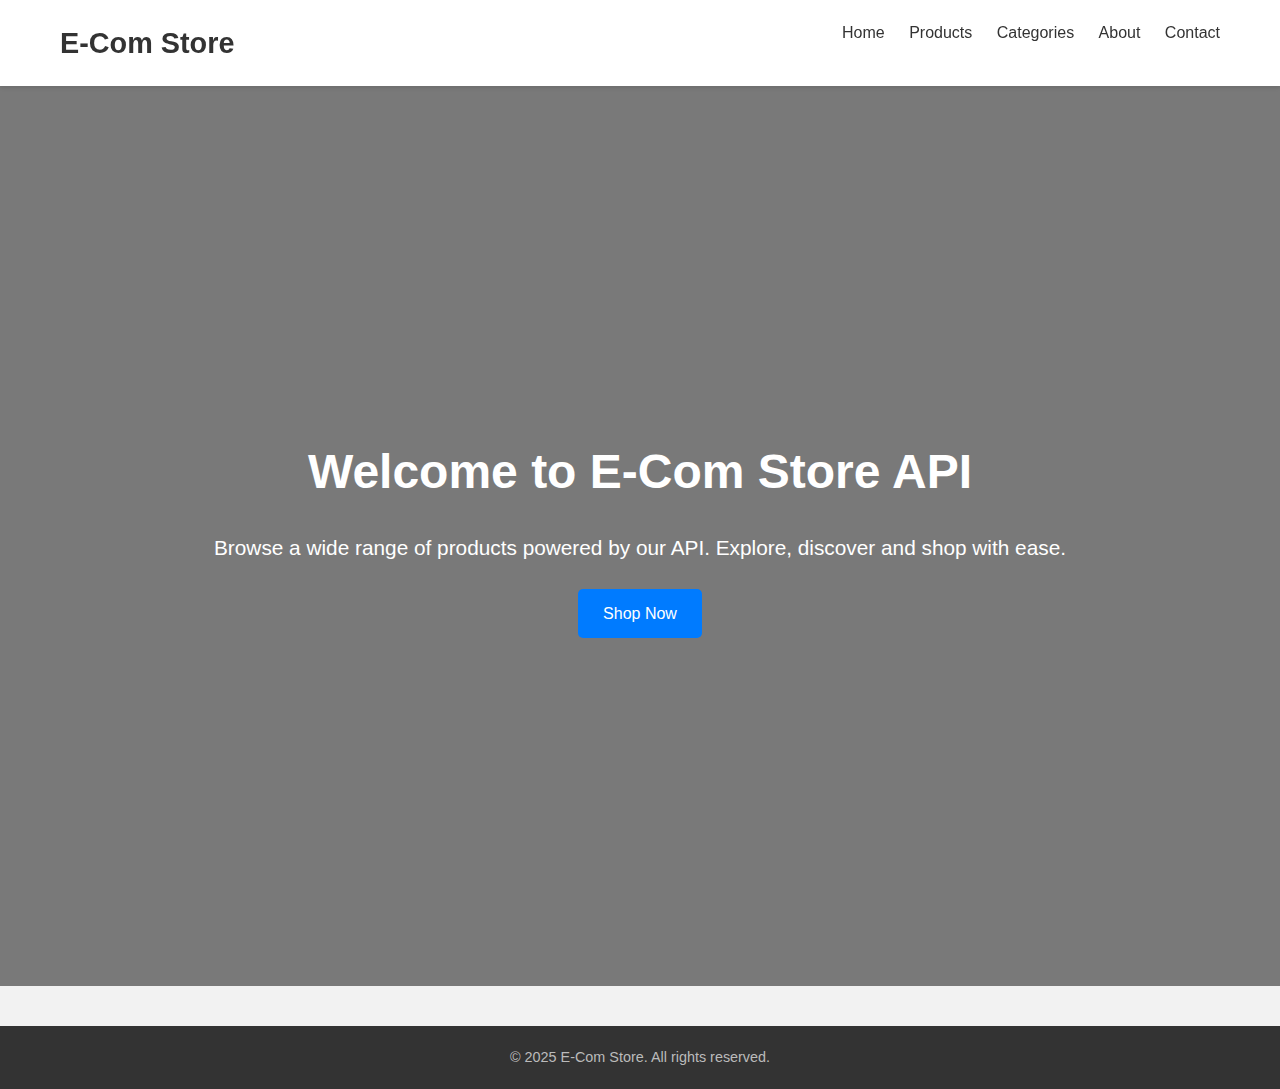
<file: Ecommerce/index.html>
<!DOCTYPE html>
<html lang="en">
<head>
    <meta charset="UTF-8">
    <meta name="viewport" content="width=device-width, initial-scale=1.0">
    <title>Document</title>
    <link rel="stylesheet" href="style.css">
</head>
<body>

  <header>
    <div class="container">
      <a href="#" class="logo">E-Com Store</a>
      <nav>
        <ul>
          <li><a href="index.html">Home</a></li>
          <li><a href="products.html">Products</a></li>
          <li><a href="#">Categories</a></li>
          <li><a href="#">About</a></li>
          <li><a href="#">Contact</a></li>
        </ul>
      </nav>
      <div style="clear: both;"></div>
    </div>
  </header>

  <!-- Hero Section -->
  <section class="hero">
    <div class="container">
      <h1>Welcome to E-Com Store API</h1>
      <p>Browse a wide range of products powered by our API. Explore, discover and shop with ease.</p>
      <a href="#" class="btn">Shop Now</a>
    </div>
  </section>

  <!-- Footer -->
  <footer>
    <div class="footer-bottom">
      &copy; 2025 E-Com Store. All rights reserved.
    </div>
  </footer>


</body>
</html>
</file>
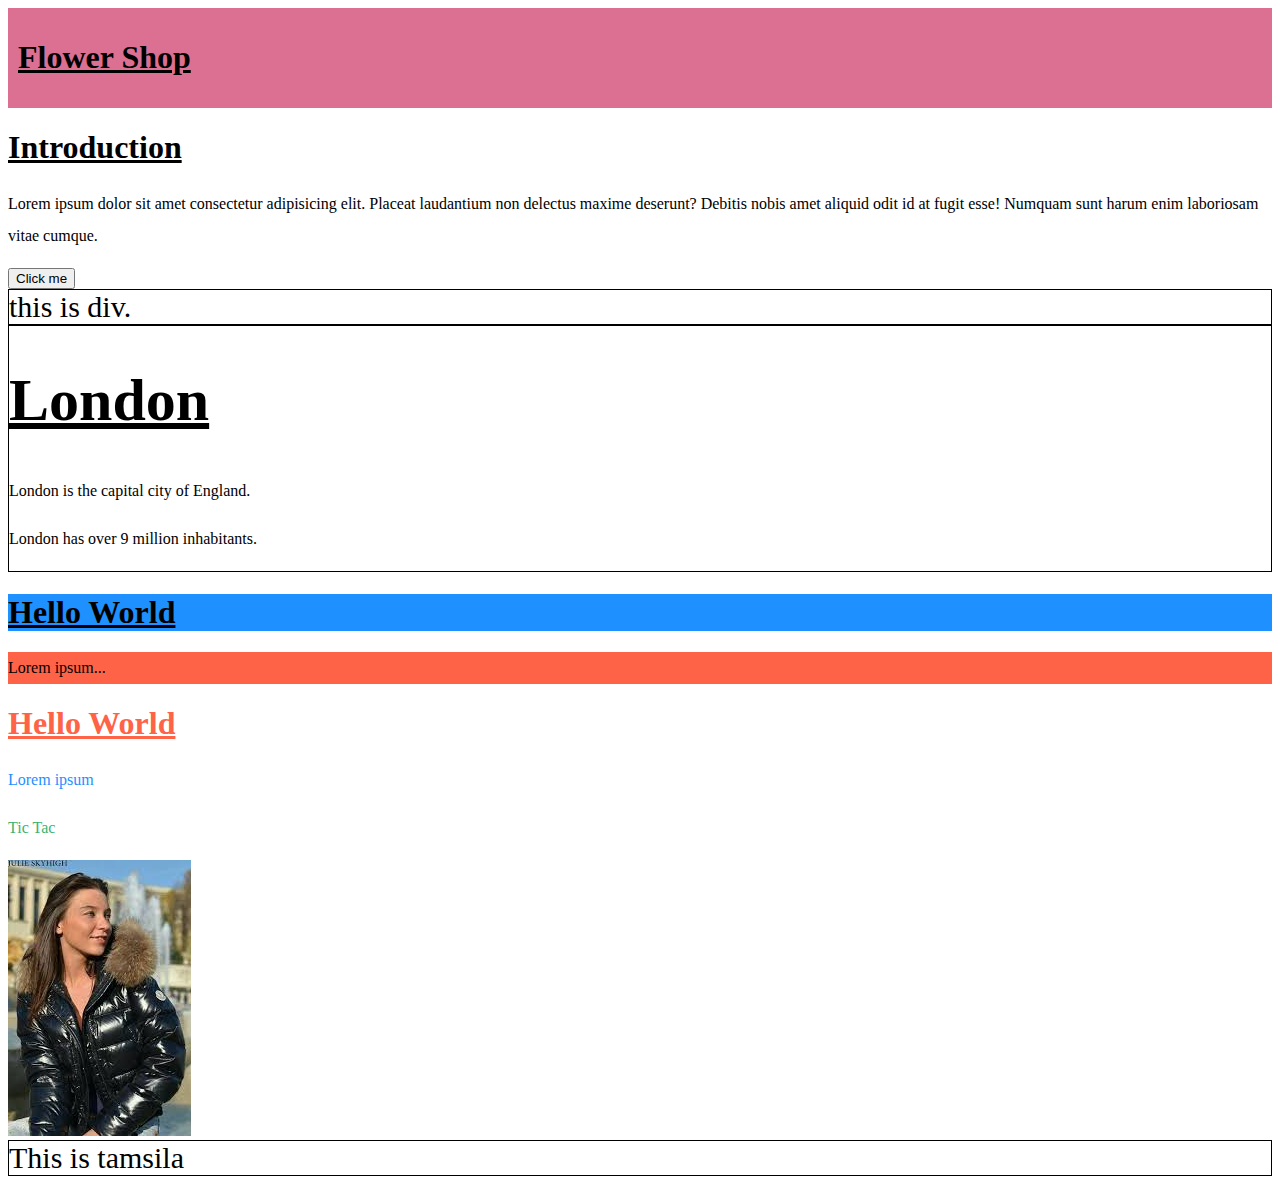
<file: HTML/index.html>
<!DOCTYPE html>
<html lang="en">
<head>
    <meta charset="UTF-8">
    <meta name="viewport" content="width=device-width, initial-scale=1.0">
    <title>Web Practice</title>
    <link rel="stylesheet" href="style.css">
</head>
<body>
    <nav>
        <h1>Flower Shop</h1>
    </nav>
    <h1>Introduction</h1>
    <p>Lorem ipsum dolor sit amet consectetur adipisicing elit.
        Placeat laudantium non delectus maxime deserunt? Debitis
        nobis amet aliquid odit id at fugit esse! Numquam sunt harum
        enim laboriosam vitae cumque.</p>
    <button>Click me</button>
    <br>
    <div> this is div. </div>



    <div>
        <h1>London</h1>
        <p>London is the capital city of England.</p>
        <p>London has over 9 million inhabitants.</p>
    </div>
    <h1 style="background-color:DodgerBlue;">Hello World</h1>
    <p style="background-color:Tomato;">Lorem ipsum...</p>
    <h1 style="color:Tomato;">Hello World</h1>
    <p style="color:DodgerBlue;">Lorem ipsum</p>
    <p style="color:MediumSeaGreen;"> Tic Tac</p>
    <img src="[data-uri]" alt="Girl in jacket">
    <div class="w3-container w3-blue"> This is tamsila</div>
</body>
</html>
</file>
<file: Ecommerce/style.css>
* {
      margin: 0;
      padding: 0;
      box-sizing: border-box;
    }

    body {
      font-family: Arial, sans-serif;
      background: #f2f2f2;
      color: #333;
      line-height: 1.6;
    }

    /* Header */
    header {
      background: #fff;
      padding: 20px 40px;
      box-shadow: 0 2px 4px rgba(0,0,0,0.1);
      position: sticky;
      top: 0;
      z-index: 1000;
    }

    .container {
      max-width: 1200px;
      margin: 0 auto;
      padding: 0 20px;
    }

    .logo {
      font-size: 1.8rem;
      font-weight: bold;
      color: #333;
      text-decoration: none;
    }

    nav {
      float: right;
    }

    nav ul {
      list-style: none;
    }

    nav ul li {
      display: inline-block;
      margin-left: 20px;
    }

    nav ul li a {
      text-decoration: none;
      color: #333;
      font-weight: 500;
    }

    nav ul li a:hover {
      color: #007bff;
    }

    /* Hero Section */
    .hero {
      position: relative;
      background: url("https://admin.wac.co/uploads/What_is_E_commerce_and_What_are_its_Applications_2_d2eb0d4402.jpg") 
                  no-repeat center center/cover;
      height: 100vh; /* full screen height */
      display: flex;
      align-items: center;
      justify-content: center;
      text-align: center;
      color: white;
    }

    .hero::before {
      content: "";
      position: absolute;
      top: 0;
      left: 0;
      right: 0;
      bottom: 0;
      background: rgba(0, 0, 0, 0.5); /* dark overlay for opacity */
      z-index: 1;
    }

    .hero .container {
      position: relative;
      z-index: 2;
    }

    .hero h1 {
      font-size: 3rem;
      margin-bottom: 20px;
    }

    .hero p {
      font-size: 1.3rem;
      margin-bottom: 25px;
    }

    .btn {
      display: inline-block;
      padding: 12px 25px;
      background: #007bff;
      color: #fff;
      text-decoration: none;
      font-size: 1rem;
      border-radius: 5px;
      transition: background 0.3s ease;
    }

    .btn:hover {
      background: #0056b3;
    }

    /* Footer */
    footer {
      background: #333;
      color: #fff;
      padding: 20px 0;
      text-align: center;
      margin-top: 40px;
    }

    .footer-bottom {
      font-size: 0.9rem;
      color: #bbb;
    }
</file>
<file: HTML/style.css>
body {
    background-image: url("https://images.rawpixel.com/image_800/czNmcy1wcml2YXRlL3Jhd3BpeGVsX2ltYWdlcy93ZWJzaXRlX2NvbnRlbnQvbHIvcm0yMjJiYXRjaDQtbWluZC0wM18xXzIuanBn.jpg");
   /* background-repeat: repeat-y;*/
    background-attachment: scroll;
}
h1 {
    text-decoration: underline;
}

nav {
    background-color: palevioletred;
    padding: 10px;
}
/*button {
    background-color: palevioletred;
    color:white ;
    text-decoration: solid;
    border-color: white;
}

div {
    background-color: brown;
    color: white;
    width: 300px;
}

h2,h3 { 
   text-align: center;
    color: white;
    background-color: rgba(255,0,0, 0.5);
}

p.abc {
    background-color: lightcoral;
    border-style: outset;
    border-radius: 2px;
    border-color: brown;
}

#arc {
    max-width: 50%;
  background-color: powderblue;
    color: black;
}

#atc {
    width: 300px;
    background-color: blue;
    columns: black;
}

#para {
    text-align: justify;
    background-color: brown;
    color: white;
    text-transform: capitalize;
    
}

#text {
    text-shadow: 2px 2px 2px blue;
}

a:visited {
    color: green;
}

a:unvisited {
    color:  red;
}

a:hover {
    color: hotpink;
}

ul.a {
    list-style-type: circle;
}

ol.e {
    list-style-type: lower-roman;
}

#table1,th,td{
    border-width: 2px;
    border-style: double;
    border-collapse: collapse;
}
img{
  position: absolute;
  left: 0px;
  top: 0px;
  z-index: -1;
}

#overflow {
  background: #04AA6D;
  color: white;
  padding: 15px;
  width: 90%;
  height: 100px;
  overflow: scroll;
  border: 1px solid #ccc;
}

div p {
    background-color: green;
}

ul {
  list-style-type: none;
  margin: 0;
  padding: 0;
  width: 200px;
  background-color: #f1f1f1;
  border: 1px solid #555555;
}

li a {
  display: block;
  color: black;
  padding: 8px 16px;
  text-decoration: none;
}


li a:hover {
  background-color:grey ;
  color: white;
}
*/
div.gallery {
  display: flex;
  flex-wrap: wrap;
  justify-content: flex-start;
}

div.gallery-item {
  margin: 5px;
  border: 1px solid #ccc;
  width: 180px;
}

div.gallery-item:hover {
  border: 1px solid #777;
}

div.gallery-item img {
  width: 100%;
  height: auto;
}

div.gallery-item div.desc {
  padding: 15px;
  text-align: center;
}

form {
  border-radius: 5px;
  background-color: #f2f2f2;
  padding: 20px;
}

label {
    display: block;
}

input[type=submit]:hover {
  background-color: #45a049;
}

body {
  counter-reset: section;
}

h2::before {
  counter-increment: section;
  content: "Section " counter(section) ": ";
}

div.header {
  background-color: #f1f1f1;
  padding: 10px;
  text-align: center;
}

div.flex-container {
  display: flex;
  flex-direction: row;
  justify-content: center; /* horizontal */
  align-items: center; 
}

p {
  font-size: 16px;
  line-height: 2em;
}

div {
  font-size: 30px;
  border: 1px solid black;
}

span {
  font-size: 0.5em;
}
</file>
